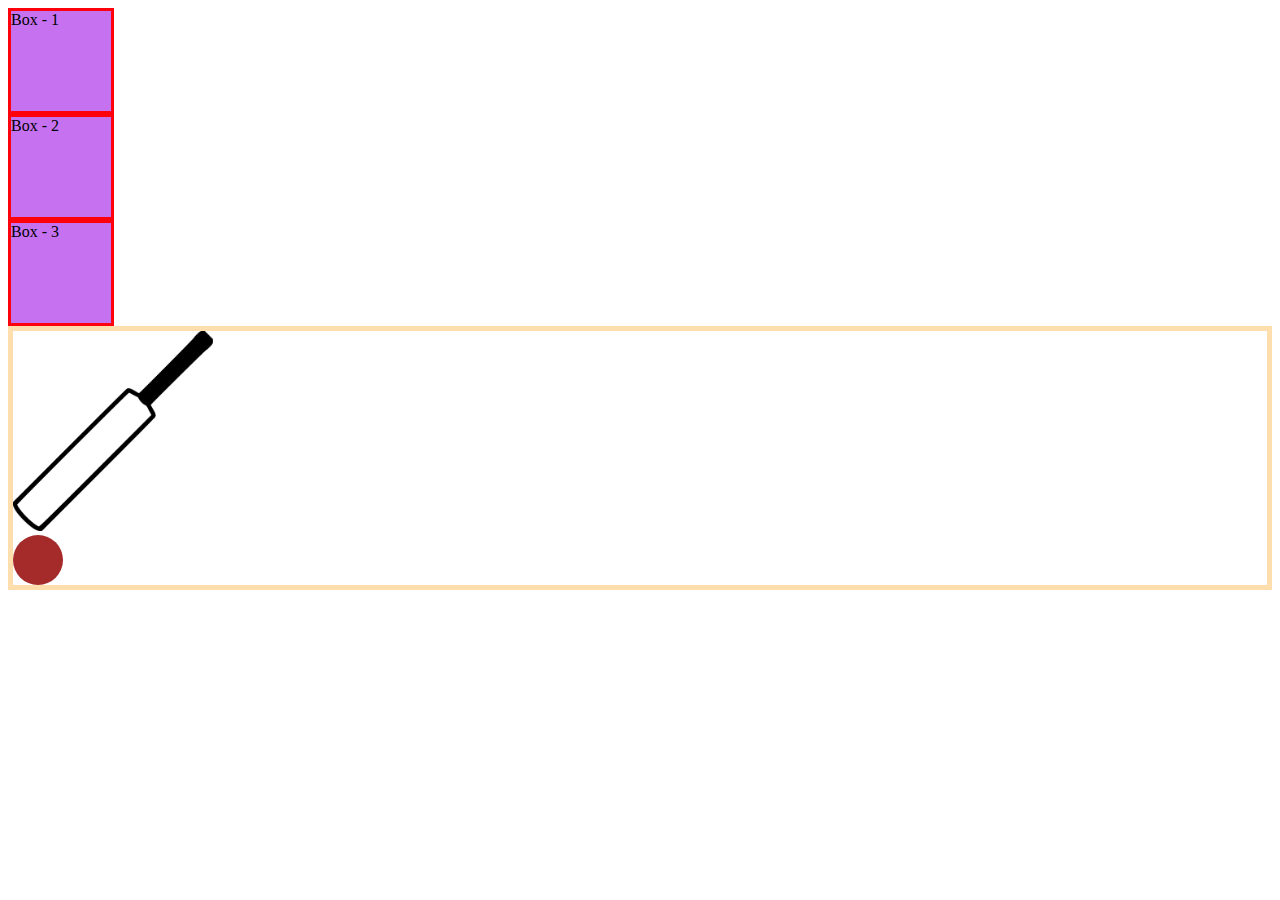
<file: HTML5.html>
<!DOCTYPE html>
<html lang="en">
<head>
    <meta charset="UTF-8">
    <meta name="viewport" content="width=device-width, initial-scale=1.0">
    <title>Play</title>
    <link rel="stylesheet" href="HTML5.css">
</head>
<!--
<body>
    <header>

        <nav>
            <ul>
                <li><a href="index.html">Video</a></li>
                <li><a href="form.html">Form</a></li>
                <li><a href="table.html">Table</a></li>
                <li><a href="blog.html">Blog</a></li>
            </ul>
        </nav>

    </header>

    <main>

        <figure>
            <img src="assets/Untitled-1.jpg" alt="">
        </figure>

        <figcaption>PC Setup</figcaption>

        <form>
            <label for=""> Your name :
                <input type="text" placeholder="Your name">      
            </label> <br>
            <label for="">Your Phone :
            <input type="text" placeholder="Your Phone">
        </label>

        <fieldset>
            <legend>Pick one</legend>
            <label for="Chitoi"> 
                <input type="radio" name="R" id="vapa"> Chitoi
            </label><br>
            <label for="vapa">
                <input type="radio" name="R" id="vapa">Vapa
            </label>
        </fieldset>

        <fieldset>
            <legend>
                pick one or more
            </legend>   
            <label for="sorisha">
                <input type="checkbox" name="E" id=""> sorisha   
            </label><br>
            <label for="shili">
                <input type="checkbox" name="E" id="">chili
            </label>
        </fieldset>

        <fieldset>
            <legend>Special Instruction </legend>
            <textarea name="" id="" cols="30" rows="10"></textarea>
        </fieldset>

        <input type="reset" name="" id="">
        <input type="submit" name="" id="">

        <br><br><br>
        <table>
            <caption>Data Table</caption>
            <thead>
                <tr>
                    <th>No.</th>
                    <th>name</th>
                    <th>Company</th>
                    <th>Salary</th>
                </tr>                       
            </thead>

            <tbody>
                <tr>
                <td>1</td>
                <td>Bill</td>
                <td>Google</td>
                <td>$1000</td>
                </tr>

                <tr>
                    <td>2</td>
                    <td>Musk</td>
                    <td>Tesla</td>
                    <td>$1000</td>
                </tr>

                <tr>
                    <td>3</td>
                    <td>Zeff</td>
                    <td>Amazon</td>
                    <td>$1000</td>
                </tr>
                 
            </tbody>

            <tfoot>
                <td colspan="4">Total</td>

            </tfoot>
            
        </table>



        <h1>Flexbox Layout</h1>
         <p>Lorem ipsum, dolor sit amet consectetur adipisicing elit. Culpa, ad? Accusantium eius modi asperiores odit labore, similique voluptatum tempore, autem iste.</p> 


        </form>

        <ul>
            <li>
                Lorem ipsum dolor sit amet consectetur adipisicing elit. Esse doloremque blanditiis et sunt odio quidem, voluptatum vel laboriosam, cum ut perferendis provident excepturi non doloribus odit, magnam similique perspiciatis velit?

            </li>
            <li>
                Lorem, ipsum dolor sit amet consectetur adipisicing elit. Quia aliquam iure omnis beatae hic expedita, aliquid maiores recusandae alias magnam. Atque obcaecati eligendi quidem, fuga nam ipsa sit quas amet?
            </li>
            <li>
                Lorem ipsum dolor sit amet consectetur, adipisicing elit. Vitae nulla laborum eaque ut voluptates adipisci sint error. Commodi possimus deserunt adipisci asperiores nobis consectetur incidunt! Aliquid aperiam unde facilis blanditiis?
            </li>
-->            
            <div class="box">Box - 1</div>
            <div class="box">Box - 2</div>
            <div class="box">Box - 3</div>
        </ul>

        <div class="field">
            <img src="assets/pngwing.com.png" alt="" class="bat">
            <div class="ball"></div>
        </div>

    </main>

    <footer>

        <!-- <div><small>&copy;All right reserved</small></div> -->

    </footer>
</body>
</html>
</file>
<file: HTML5.css>
nav > ul > li {
    /* margin-left: 200px; */
}
img{
    height: 200px;
    width: 200px;
}
table{
    border-collapse: collapse;
}
td,th{
    border: 1px solid black;
    padding: 5px 10px;
}

nav > ul{
        display: flex;
    }
nav  li{
    list-style: none;
    margin-right: 10px;
}
nav li a{
    text-decoration: none  ;
    color: rebeccapurple;
}
nav li:hover{
    background-color: antiquewhite;
}
p:hover{
    /* width: 200px; */
    /* height: 200px; */
    border: 10px solid red;
    /* transform: scale(.5); */
    background-color: antiquewhite;
    /* overflow-y:scroll; */
    /* transform: rotate(45deg); */
    /* transform: translate(50px); */
    transform: rotate(45deg) scale(0.5) rotate(-150px);
}
.box{
    width: 100px;
    height: 100px;
    border: 3px solid rgb(255, 0, 13);
    background-color: rgb(198, 114, 240);
    /* property name | duration | easing function | delay */
    /* transition: width 5s linear 1s, background-color 3s ease-in 2s; */
    transition: transform 2s;
}
.box:hover{
    /* width: 200px; */
    background-color: bisque;
    transform: rotate(45deg);
}
.field{
    border: 5px solid navajowhite;
}
.field:hover .bat{
    transform: rotate(-45deg);
    transform-origin: top right;
}
.bat{
    transition: transform 0.6s;
}
@keyframes ping-pong{
    from{
        left: 0;
    }
    to{
        left: 800px;
        background-color: blue;
    }
}
@keyframes bounce{
    0%{
        top: 0;
        left: 0;
    }
    50%{ 
        left: 150px;
        top: 200px;
    }
    100%{
        left: 200px;
        top: 0px;

    }
}
.ball{
    width: 50px;
    height: 50px;
    background-color: brown;
    border-radius: 50%;
    position: relative;
    /* left: 220px; */
    /* transition: transform 0.5s ease-out 0.5s; */
    /* animation: ping-pong 2s ease-in-out 1s infinite alternate; */
    animation: bounce 2s ease-in-out 1s 5 alternate ;
    transition-e
}
/* .field:hover .ball{ */
    /* transform: translate(500px,-100px); */
/* }  */
</file>
